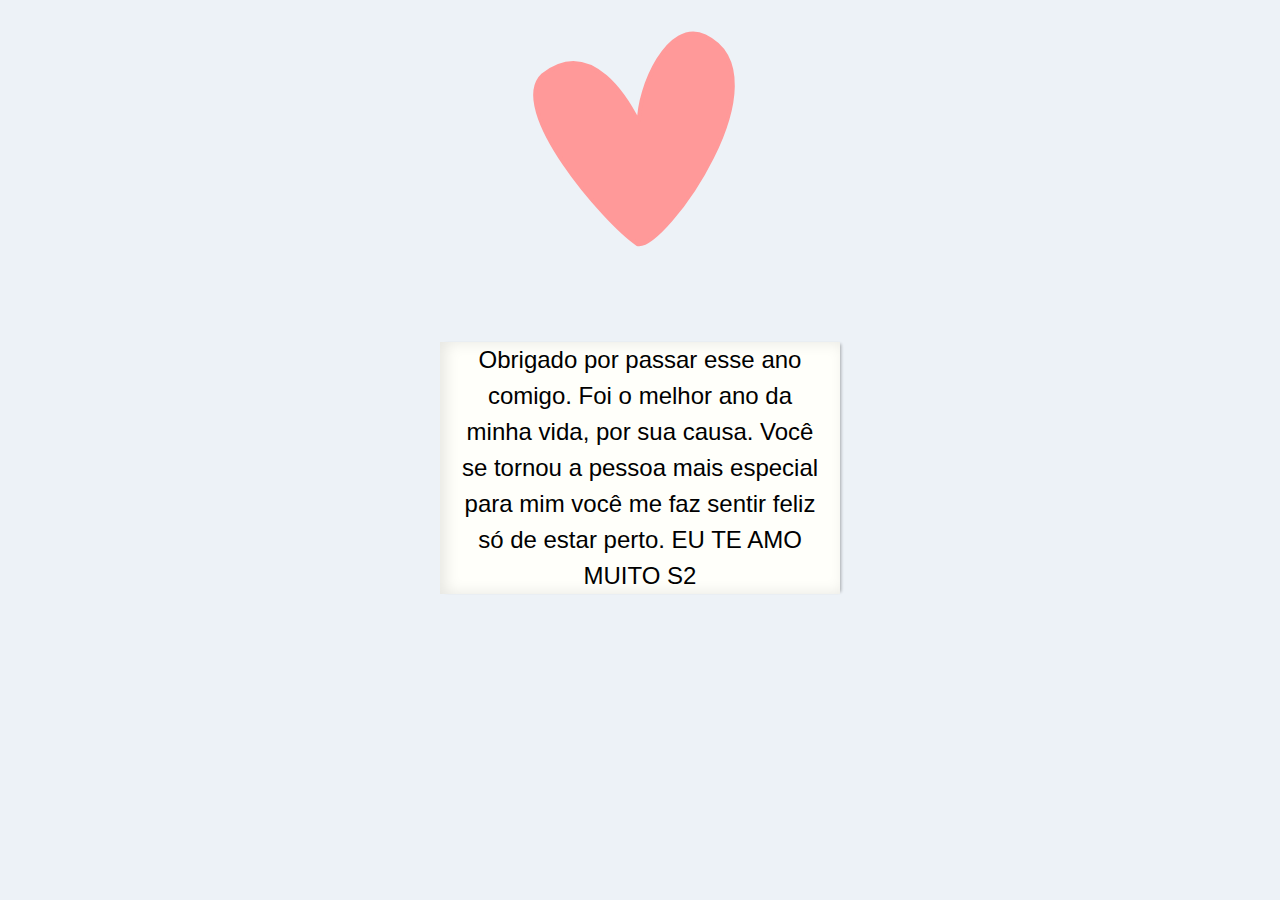
<file: index.html>
<!DOCTYPE html>
<html lang="en">
<head>
    <meta charset="UTF-8">
    <meta http-equiv="X-UA-Compatible" content="IE=edge">
    <meta name="viewport" content="width=device-width, initial-scale=1.0">
    <title>Amo a Gaby</title>
    <style>
        body {
            background-image: url(https://assets.codepen.io/4927073/Group2.png), linear-gradient(33deg, #edf2f7, #edf2f7);
            margin: 0;
            font-family: Arial, sans-serif;
        }

        /* coracao */
        svg {
            max-width: 100%;
            height: auto;
        }

        /* carta2 */
        .envelope {
            content: url(https://assets.codepen.io/4927073/Envelope3.png);
            width: 80%;
            max-width: 400px;
            margin: 20px auto;
            display: block;
        }

        .card {
            position: relative;
            width: 90%;
            max-width: 300px;
            margin: 20px auto;
            box-shadow: inset 5px 0px 15px 0px rgba(0, 0, 0, 0.1), 3px 0px 3px -2px rgba(0, 0, 0, 0.3);
            background-color: #fffffa;
        }

        .text-container {
            width: 90%;
            margin: 20px auto;
            text-align: center;
            font-size: 1rem;
            line-height: 1.5;
        }

        .fontcarta2 {
            font-size: 1.2rem;
        }

        /* carta1 */
        .envelop {
            width: 90%;
            max-width: 400px;
            margin: 20px auto;
        }

        .envelop__front-paper {
            clip-path: polygon(100% 0%, 50% 70%, 0% 0%, 0% 100%, 100% 100%);
            background-color: #ba9872;
        }

        .envelop__back-paper {
            clip-path: polygon(0% 0%, 100% 0%, 90% 100%, 0% 90%);
            background-color: #967b5c;
        }

        .love-notes {
            display: flex;
            flex-direction: column;
            gap: 10px;
        }

        .note {
            width: 100%;
            padding: 10px;
            background-color: #f9f9f9;
            box-shadow: 0px 0px 5px 0px rgba(0, 0, 0, 0.75);
        }

        .note__text {
            font-size: 1rem;
            line-height: 1.5;
            text-align: center;
        }

        @media (min-width: 600px) {
            .card {
                max-width: 400px;
            }

            .fontcarta2 {
                font-size: 1.5rem;
            }
        }

        @media (max-width: 600px) {
            .text-container {
                font-size: 0.9rem;
            }
        }
    </style>
</head>
<body>
    <!-- coracao -->
    <svg xmlns="http://www.w3.org/2000/svg" id="svg5" viewBox="0 0 502.98 108.61">
        <path id="heart" d="M213.35 29.43c19.41-15.19 33.68 10.86 37.73 18.82-.28-13.61 11.64-40.98 25.94-34.01 32.3 15.74-15.88 83.8-26.4 81.76-13.24-9-51.35-53.3-37.27-66.57Z" style="fill:#ff9999;stroke:#ff9999;stroke-width:1.5"/>
    </svg>
    <br><br>

    <!-- carta2 -->
    <div class="envelope"></div>
    
    <div class="card">
        <div class="text-container">
            <p class="fontcarta2"> 
                
                Obrigado por passar esse ano comigo. Foi o melhor ano da minha vida, por sua causa. Você se tornou a pessoa mais especial para mim você me faz sentir feliz só de estar perto. EU TE AMO MUITO S2
              
            </p>
        </div>
    </div>
</body>
</html>
</file>
